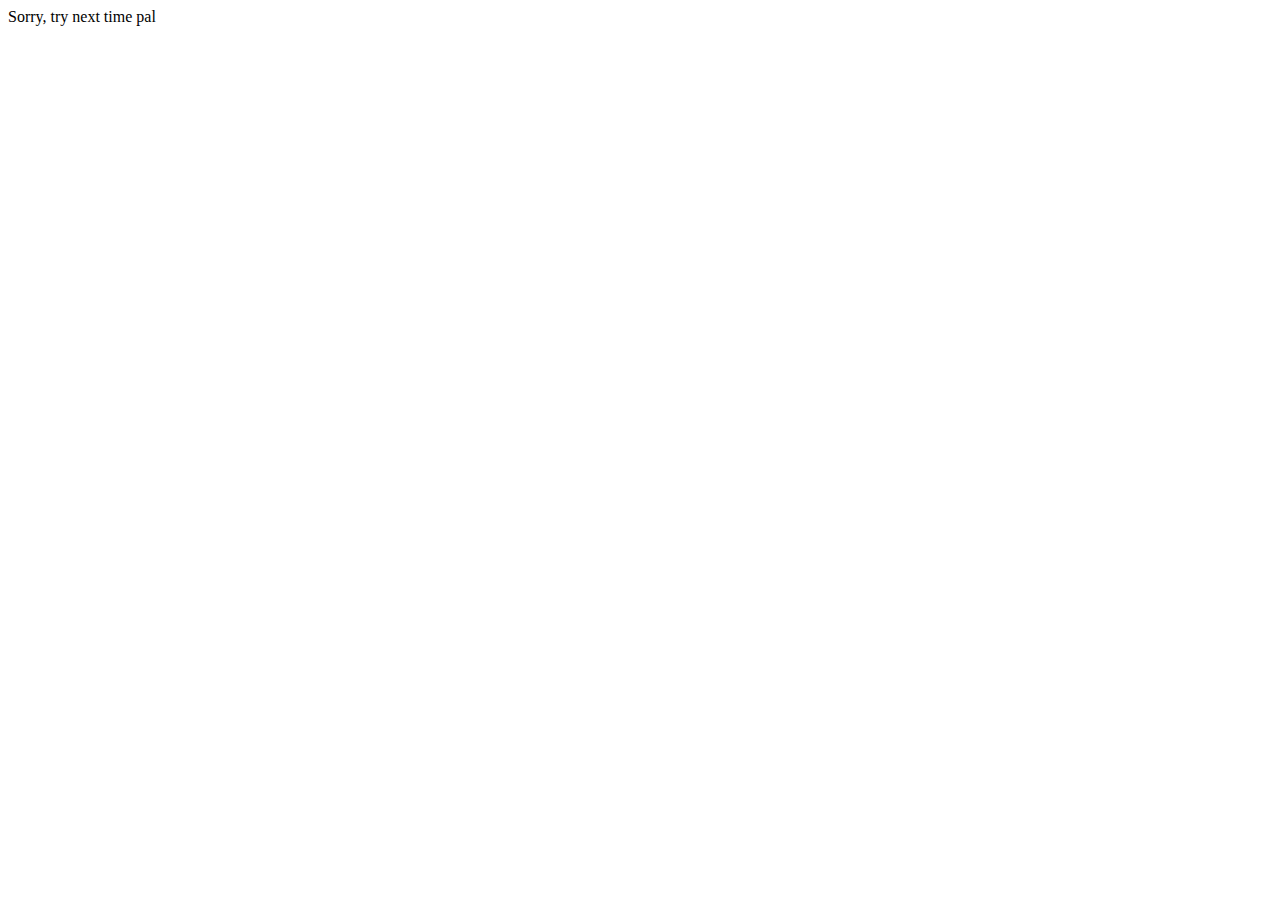
<file: index.html>
<html>
	<head>
	<link rel="stylesheet" type="text/css" href="myCss.css">
	<script src="myJs.js"></script>
	<script>
	document.title="Fresher '17 chat";
	if(document.cookie==""){
		var name=prompt("Please enter your name", "");
		if(name=="null"||name==""){window.location="error.html";}
		name=name.charAt(0).toUpperCase()+name.slice(1);
	}
	name=name.charAt(0).toUpperCase()+name.slice(1);
	
	if (!("Notification" in window)) {
		alert("This browser does not support desktop notification");
	  }

	  else if (Notification.permission === "granted") {
		//var notification = new Notification("Now you will get notification like this");
	  }

	  // Otherwise, we need to ask the user for permission
	  else if (Notification.permission == "denied"||Notification.permission == "default") {
		Notification.requestPermission().then(function (permission) {
		  // If the user accepts, let's create a notification
		  if (permission === "granted") {
			  var notification = new Notification("Now you will get notification like this");
		  }
		});
	  }
	  
	  var xhttp = new XMLHttpRequest();
	  	xhttp.onreadystatechange = function() {
		if (this.readyState == 4 && this.status == 200) {
		 	var doc=document.getElementById("chatDisplay");
			 doc.innerHTML = this.responseText;
			}
		  };
		  xhttp.open("GET", "chatController.php?action=checkMessage", true);
		  xhttp.send();
		  
	var timeInterval=setInterval(function(){ 
		var xhttp = new XMLHttpRequest();
	  	xhttp.onreadystatechange = function() {
			if (this.readyState == 4 && this.status == 200) {
			 	var doc=document.getElementById("chatDisplay");
			 	//console.log(doc.innerHTML);
			 	//console.log(this.responseText);
			 	if(doc.innerHTML!=this.responseText){
			 		doc.innerHTML = this.responseText;
			 		var doc=document.getElementById("chatDisplay");
					doc.scrollTop=doc.scrollHeight+200;
			 		//var myNotification = new Notification("Hi "+name+", new message arrived!");
					var myNotification = new Notification("Php Chat",{body: 'Hi '+name+', You got new message',icon: 'icon.png'});
			 	}
			 }
		  };
		  xhttp.open("GET", "chatController.php?action=checkMessage", true);
		  xhttp.send();
	 }, 1000);
	 
	 </script>
	</head>
	<body>
	<h2>Freshers '17 group chat</h2>
		<div class="chatBox" id="chatDisplay">
		</div>
		<form onSubmit="sendMessage()" action="javascript:void(0);">
			<input type="text" placeholder="Type here..." class="inputBox" name=sendMessage"" id="inputBox"> 
			<input type="button" id="sendButton" onClick="sendMessage()" value="Send">
</form>
	</body>
</html>
</file>
<file: myCss.css>
.chatBox {
		background-color: light grey;
		width: 600px;
		height: 400px;
		overflow: auto;
		border: 1px solid black;
		margin : 10px;
		padding :20px 20px;
	}
.inputBox {
	width: 300px;
	margin : 10px;
}
.al-right{
	float: right;
}
</file>
